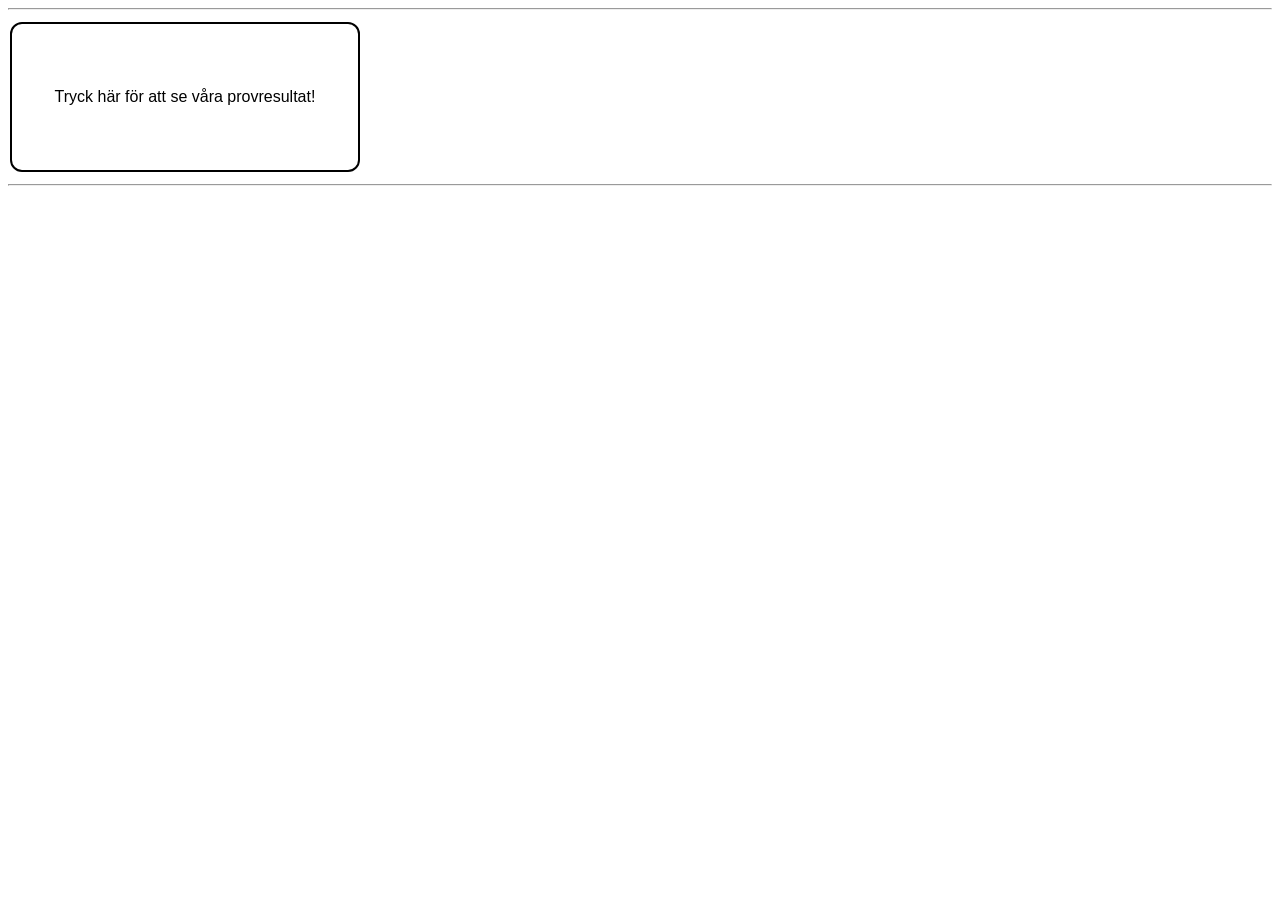
<file: index.html>
<html>
    <head>
        <link rel="stylesheet" href="styles/styles.css">
    </head>
    <body>
        <hr>
            <a href="resultat.html">
                <button class="button">Tryck här för att se våra provresultat!</button>
            </a>
        <hr>
    </body>
</html>
</file>
<file: styles/styles.css>
html {
  .button {
      background-color: #ffffff;
      border-radius: 12px;
	  border: 2px solid black;
      color: #00000;
      height: 150;
      width: 350;
      padding: 20px;
      text-align: center;
      text-decoration: none;
      display: inline-block;
      font-size: 16px;
      margin: 4px 2px;
      cursor: pointer;
    }
	.button:hover {
		box-shadow: 0 8px 16px 0 rgba(0,0,0,0.6);
      	margin: 8px 4px;
	}
}
</file>
